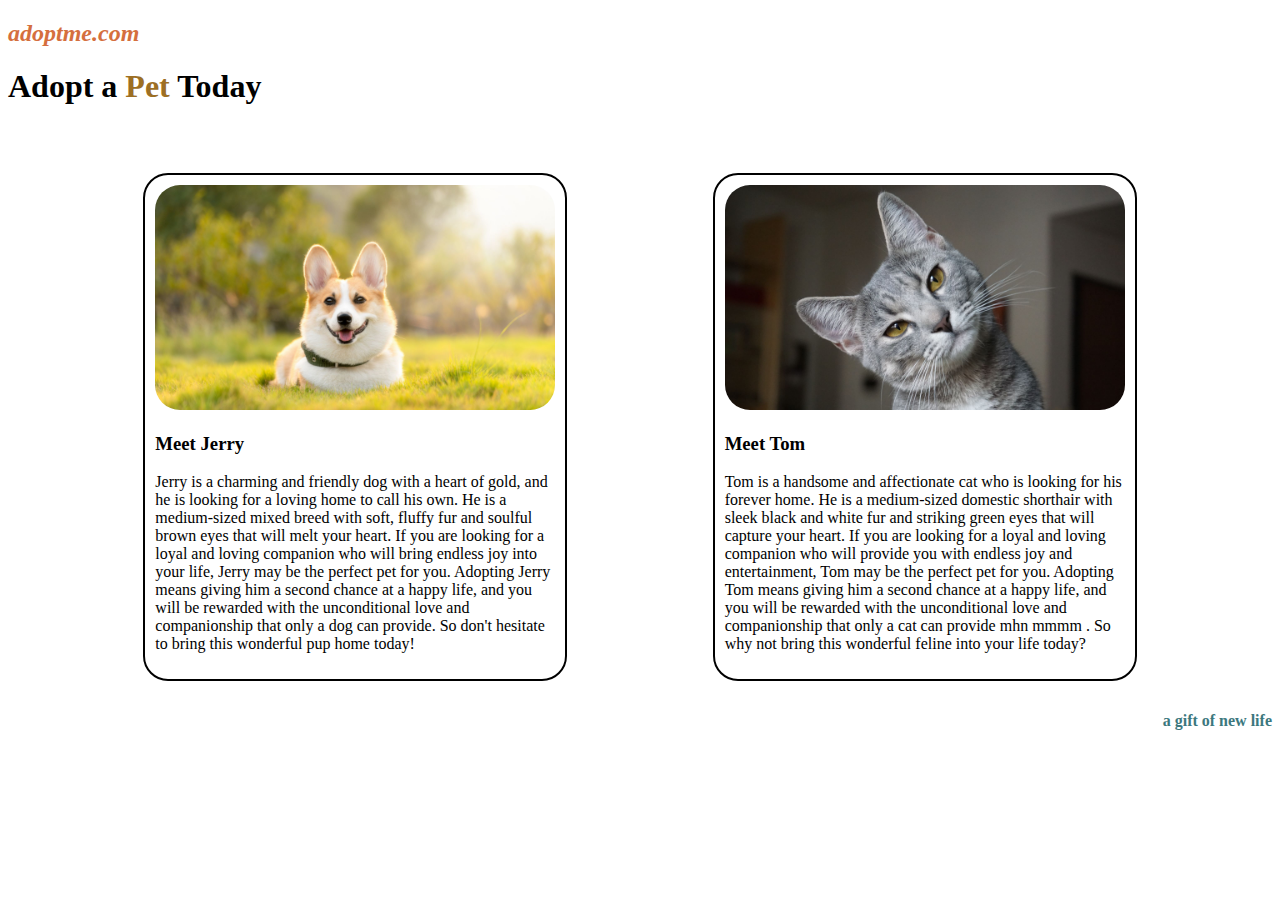
<file: index.html>
<!DOCTYPE html>
<html lang="en">
  <head>
    <meta charset="UTF-8" />
    <meta http-equiv="X-UA-Compatible" content="IE=edge" />
    <meta name="viewport" content="width=device-width, initial-scale=1.0" />
    <title>CSS</title>
    <link rel="stylesheet" href="adopt.css" />
  </head>
  <body>
    <h2><i>adoptme.com</i></h2>
    <h1>Adopt a <span>Pet</span> Today</h1>
    <br /><br />
    
    <div id="pets">
      <div class="card">
        <img src="dog.jpg" alt="jerry" />
        <h3>Meet Jerry</h3>
        
        <p>
          Jerry is a charming and friendly dog with a heart of gold, and he is
          looking for a loving home to call his own. He is a medium-sized mixed
          breed with soft, fluffy fur and soulful brown eyes that will melt your
          heart. If you are looking for a loyal and loving companion who will
          bring endless joy into your life, Jerry may be the perfect pet for
          you. Adopting Jerry means giving him a second chance at a happy life,
          and you will be rewarded with the unconditional love and companionship
          that only a dog can provide. So don't hesitate to bring this wonderful
          pup home today!
        </p>
      </div>
      
      
      <div class="card">
        <img src="cat.jpg" alt="tom" />
        <h3>Meet Tom</h3>
        <p>
          Tom is a handsome and affectionate cat who is looking for his forever
          home. He is a medium-sized domestic shorthair with sleek black and
          white fur and striking green eyes that will capture your heart. If you
          are looking for a loyal and loving companion who will provide you with
          endless joy and entertainment, Tom may be the perfect pet for you.
          Adopting Tom means giving him a second chance at a happy life, and you
          will be rewarded with the unconditional love and companionship that
          only a cat can provide mhn mmmm . So why not bring this wonderful
          feline into your life today?
        </p>
      </div>
    </div>
  
    <h4>a gift of new life</h4>
  </body>
</html>
</file>
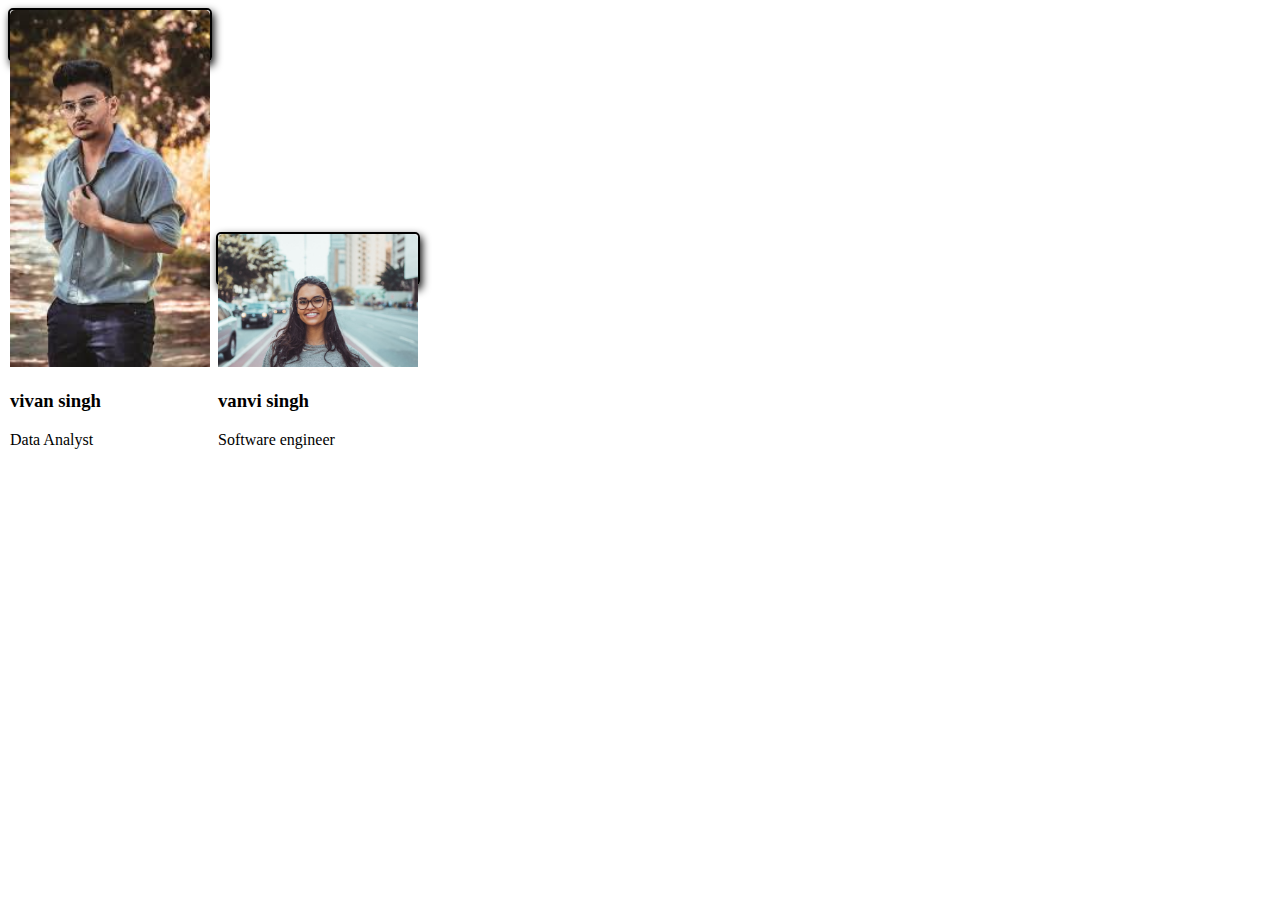
<file: card_effect.html>
<!DOCTYPE html>
<html lang="en">
<head>
    <meta charset="UTF-8">
    <meta name="viewport" content="width=device-width, initial-scale=1.0">
    <title>Document</title>
    <link rel="Stylesheet" href="card.css"/>
</head>
<body>
    <div class="card">
        <img src="man.jpg"alt="man"/>
        <div class="desc">
            <h3>vivan singh</h3>
            <p>Data Analyst</p>

        </div>
    </div>
    <div class="card">
        <img src="woman.jpg"alt="woman"/>
        <div class="desc">
            <h3>vanvi singh</h3>
            <p>Software engineer</p>
</div>
        </div>
</body>
</html>
</file>
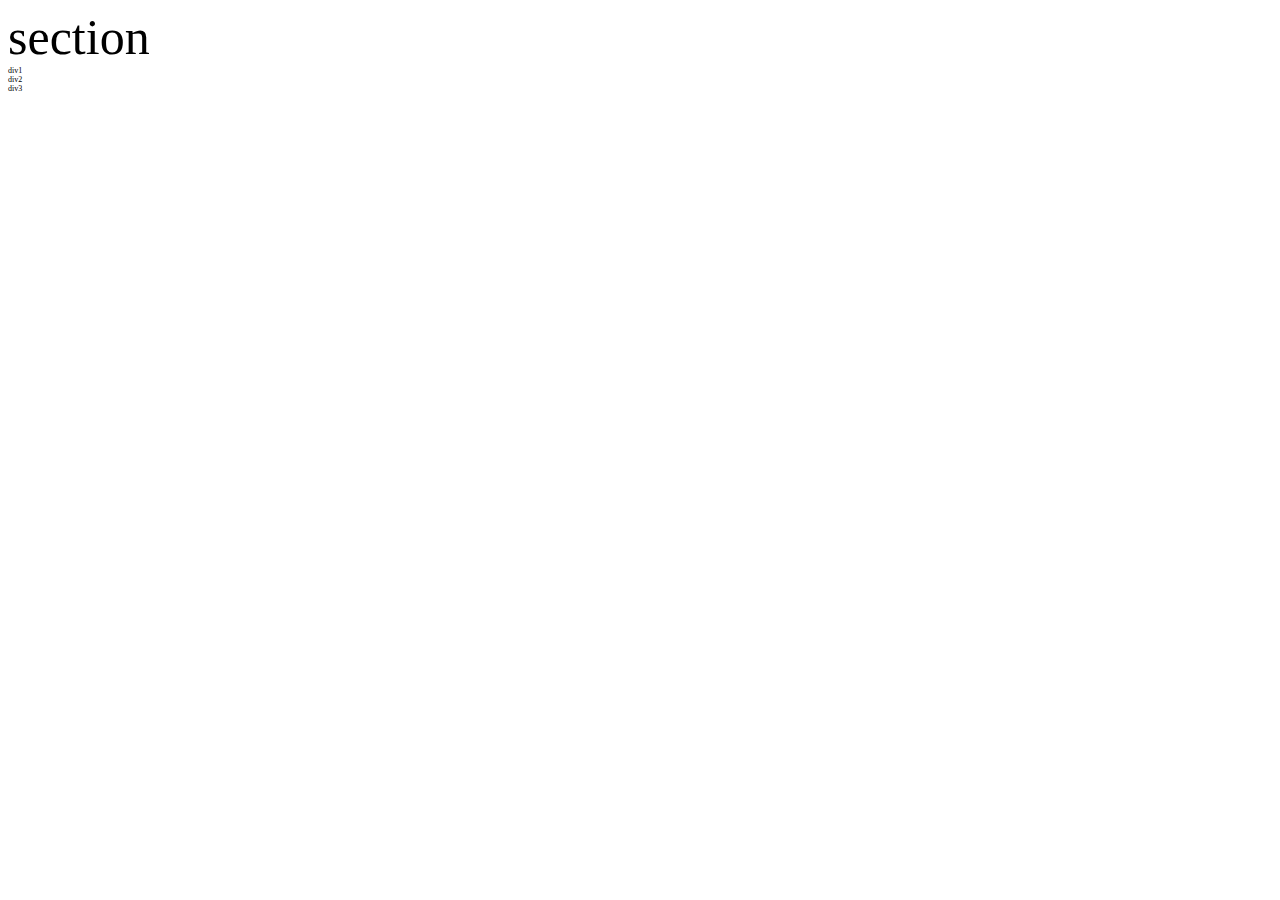
<file: em.html>
<!DOCTYPE html>
<html lang="en">
<head>
    <meta charset="UTF-8">
    <meta name="viewport" content="width=device-width, initial-scale=1.0">
    <title>Document</title>
    <link rel="Stylesheet" href="em.css"/>
</head>
<body>
<section>
    section
    <div>
        div1
        <div>
            div2
            <div>
                div3

            </div>
        </div>
    </div>
</section>
</body>
</html>
</file>
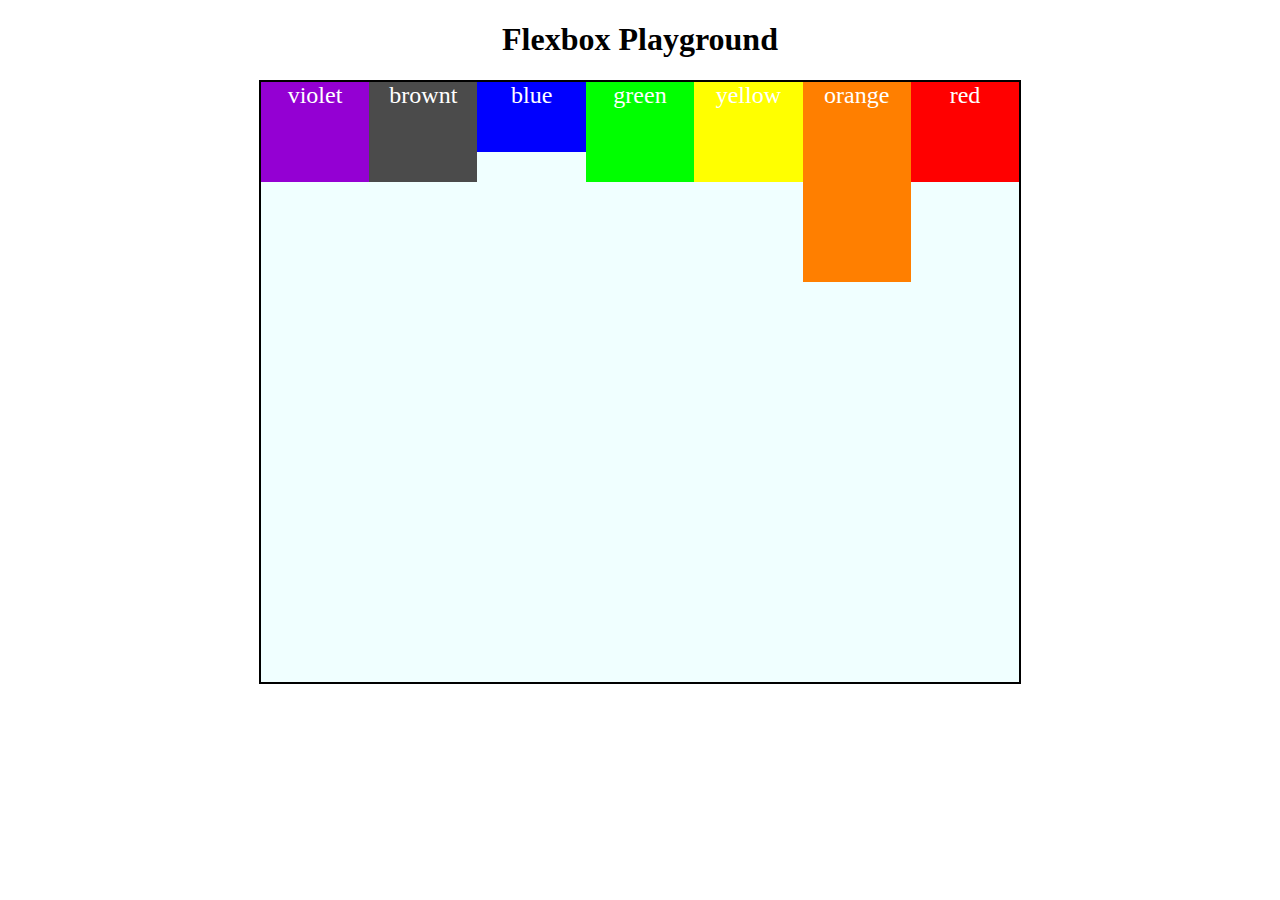
<file: flexbox.html>
<!DOCTYPE html>
<html lang="en">
<head>
    <meta charset="UTF-8">
    <meta name="viewport" content="width=device-width, initial-scale=1.0">
    <title>Document</title>
    <link rel="Stylesheet" href="flexbox.css"/>
</head>
<body>
    <h1>Flexbox Playground</h1>
    <div id="container">
        <div style="background-color: #9400d3">violet</div>
        <div style="background-color: #4b4b4b">brownt</div>
        <div  id="blue"style="background-color: #0000ff;height:70px">blue</div>
        <div style="background-color: #00ff00">green</div>
        <div style="background-color: #ffff00">yellow</div>
        <div
        id="org"
         style="background-color: #ff7f00;height:200px">orange</div>
        <div style="background-color: #ff0000">red</div>
    </div>    
</body>
</html>
</file>
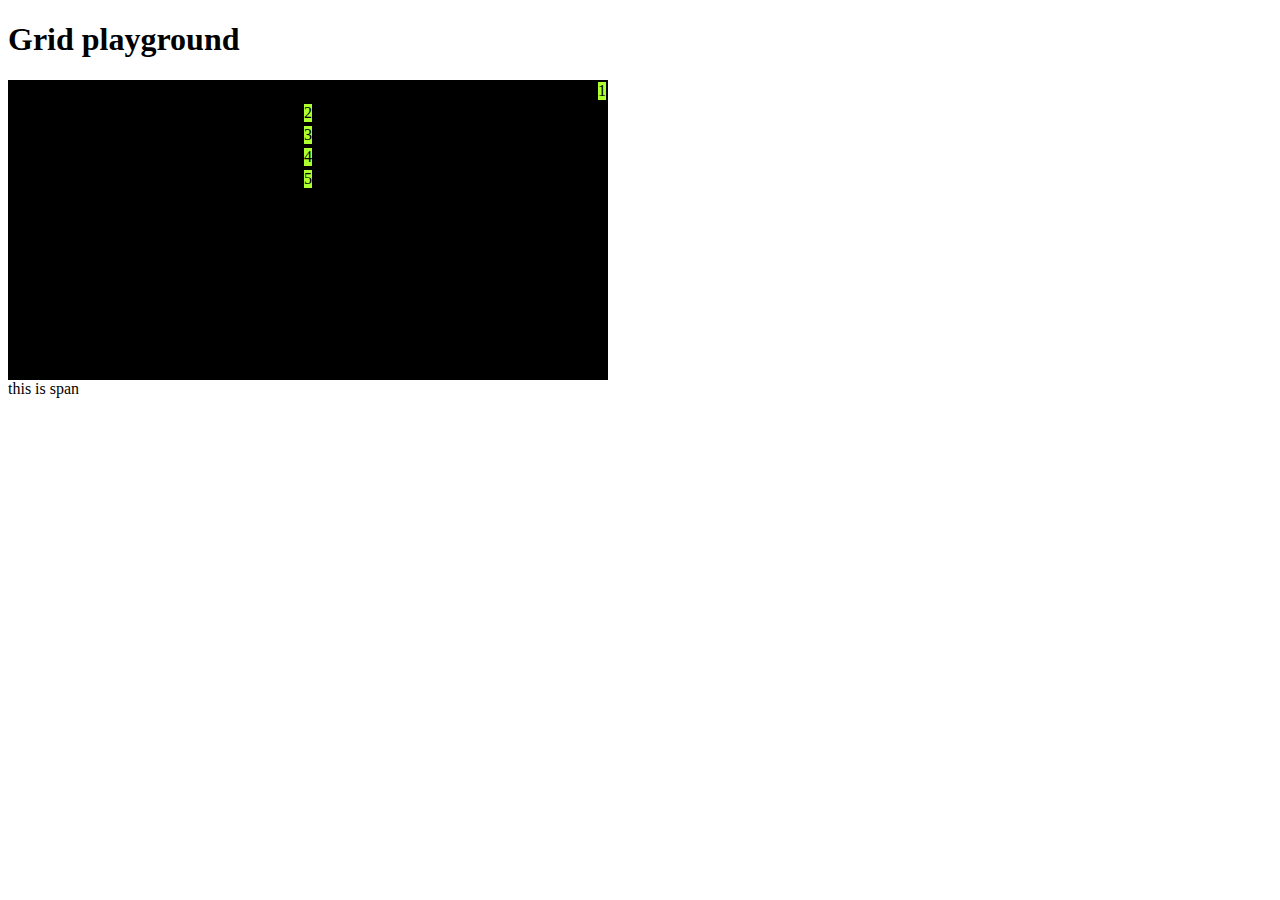
<file: grid.html>
<!DOCTYPE html>
<html lang="en">
<head>
    <meta charset="UTF-8">
    <meta name="viewport" content="width=device-width, initial-scale=1.0">
    <title>Document</title>
    <link rel="stylesheet" href="grid.css"/>
</head>
<body>
    <h1> Grid playground </h1>
    <div class="container">
        <div class="item one">1 </div>
        <div class="item two">2</div>
        <div class="item">3</div>
        <div class="item">4</div>
        <div class="item">5</div>
    </div>
    <span>this is span</span></span>
</body>
</html>
</file>
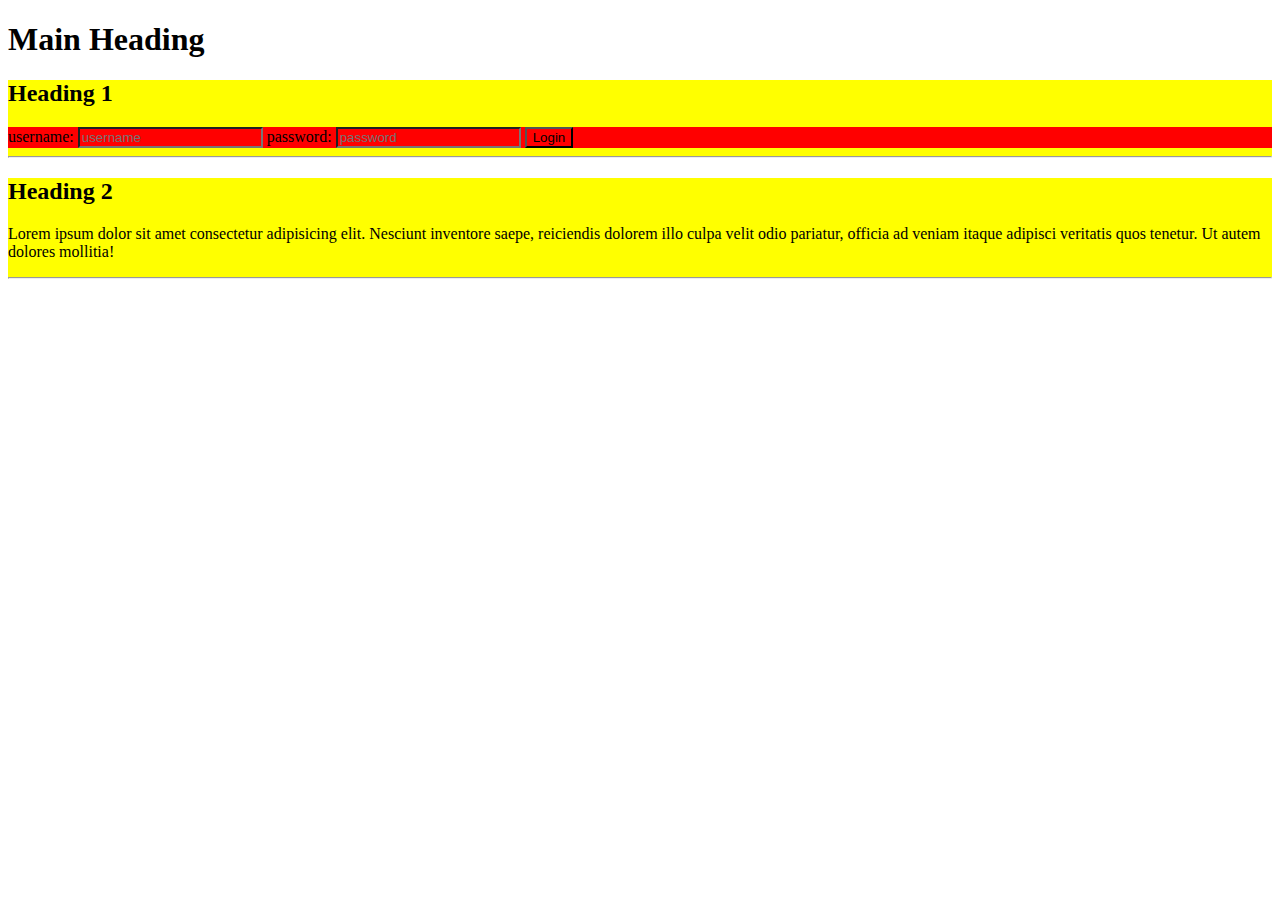
<file: inheritance_demo.html>
<!DOCTYPE html>
<html lang="en">
  <head>
    <meta charset="UTF-8" />
    <meta http-equiv="X-UA-Compatible" content="IE=edge" />
    <meta name="viewport" content="width=device-width, initial-scale=1.0" />
    <title>Inheritance Demo</title>
    <link rel="stylesheet" href="inheritance_style.css" />
  </head>
  <body>
    <body>
      <h1>Main Heading</h1>
      <div>
        <h2>Heading 1</h2>
        <form>
          <label>username: </label>
          <input type="text" placeholder="username" />
          <label>password: </label>
          <input type="password" placeholder="password" />
          <button>Login</button>
        </form>
        <hr />
      </div>

      <div>
        <h2>Heading 2</h2>
        <p>
          Lorem ipsum dolor sit amet consectetur adipisicing elit. Nesciunt
          inventore saepe, reiciendis dolorem illo culpa velit odio pariatur,
          officia ad veniam itaque adipisci veritatis quos tenetur. Ut autem
          dolores mollitia!
        </p>
        <hr />
      </div>
   
    </body>
  </body>
</html>
</file>
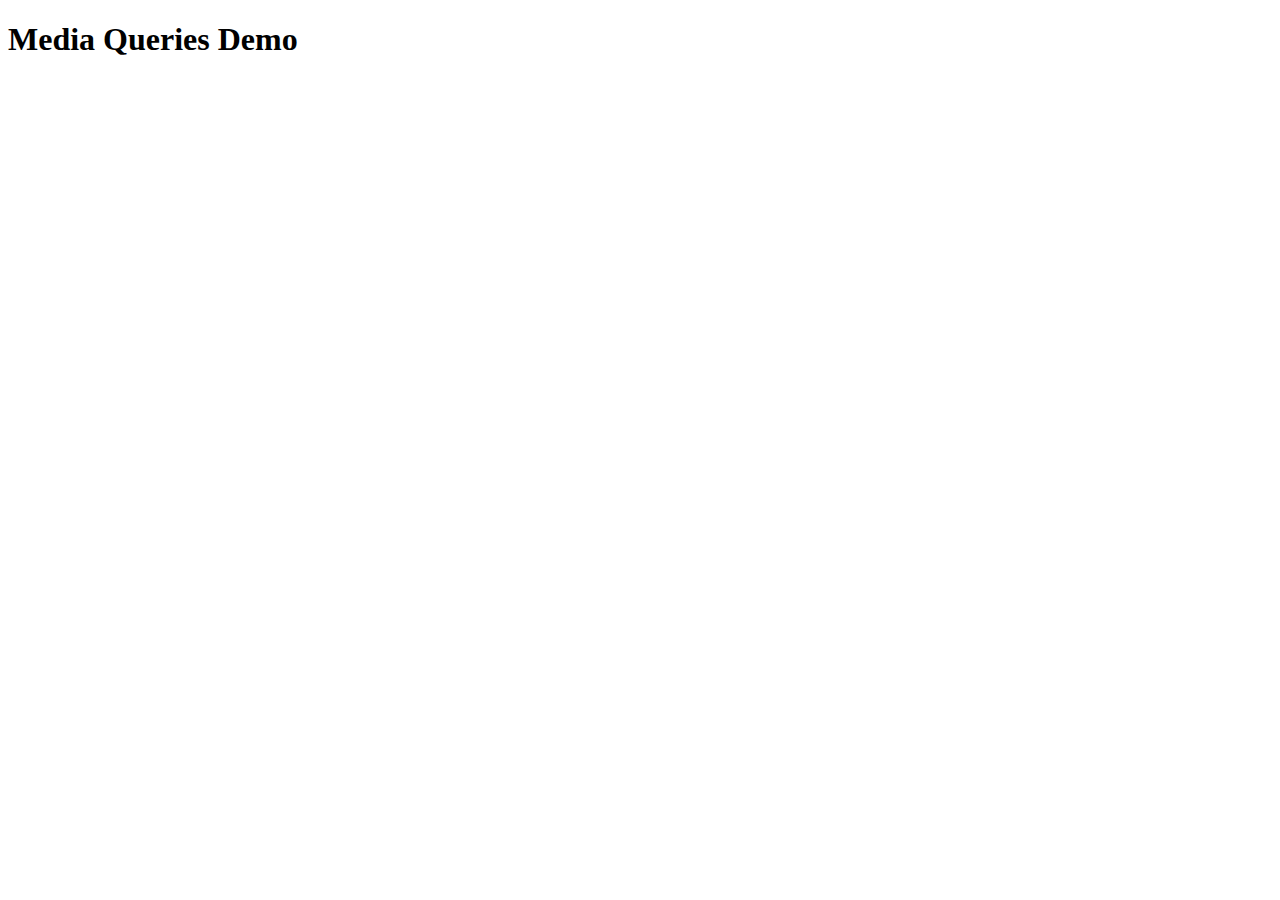
<file: media_queries.html>
<!DOCTYPE html>
<html lang="en">
<head>
    <meta charset="UTF-8">
    <meta name="viewport" content="width=, initial-scale=1.0">
    <title>css</title>
    <link rel="stylesheet" href="style.css"/>

</head>
<body>
    <h1>Media Queries Demo</h1>
</body>
</html>
</file>
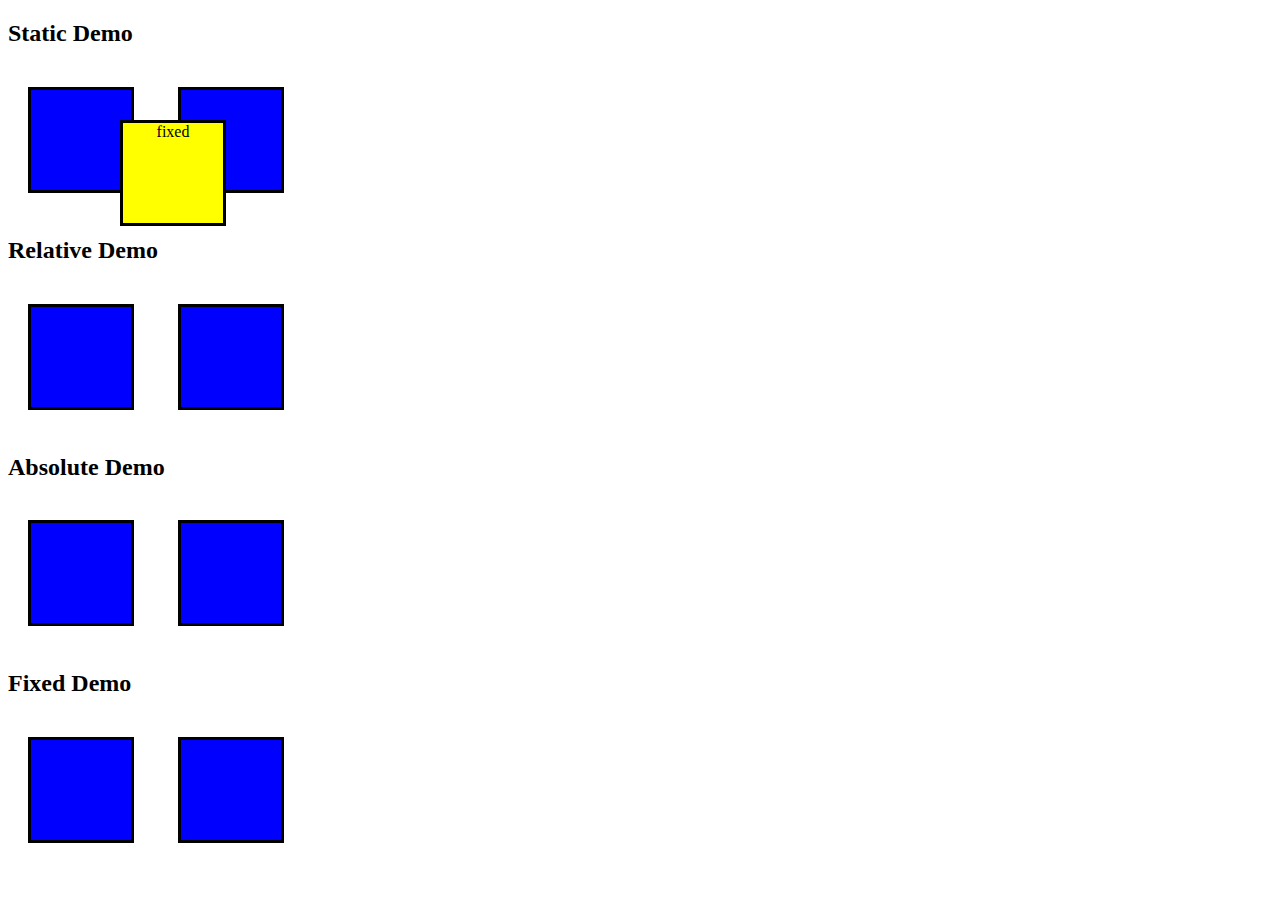
<file: position.html>
<!DOCTYPE html>
<html lang="en">
<head>
    <meta charset="UTF-8">
    <meta name="viewport" content="width=device-width, initial-scale=1.0">
    <title>Document</title>
    <link rel ="stylesheet" href="position.css"/>
</head>
<body>
    <section>
        <h2>Static Demo</h2>
        <div></div>
        <div id="Static"></div>
    </section>
    <section>
        <h2>Relative Demo</h2>
        <div></div>
        <div id="relative "></div>
    </section>
    <section>
        <h2>Absolute Demo</h2>
        <div></div>
        <div id="absolute">absolute</div>
        <div></div>
    </section>
    <section>
        <h2>Fixed Demo</h2>
        <div></div>
        <div id="fixed">fixed</div>
        <div></div>
    </section>
    
</body>
</html>
</file>
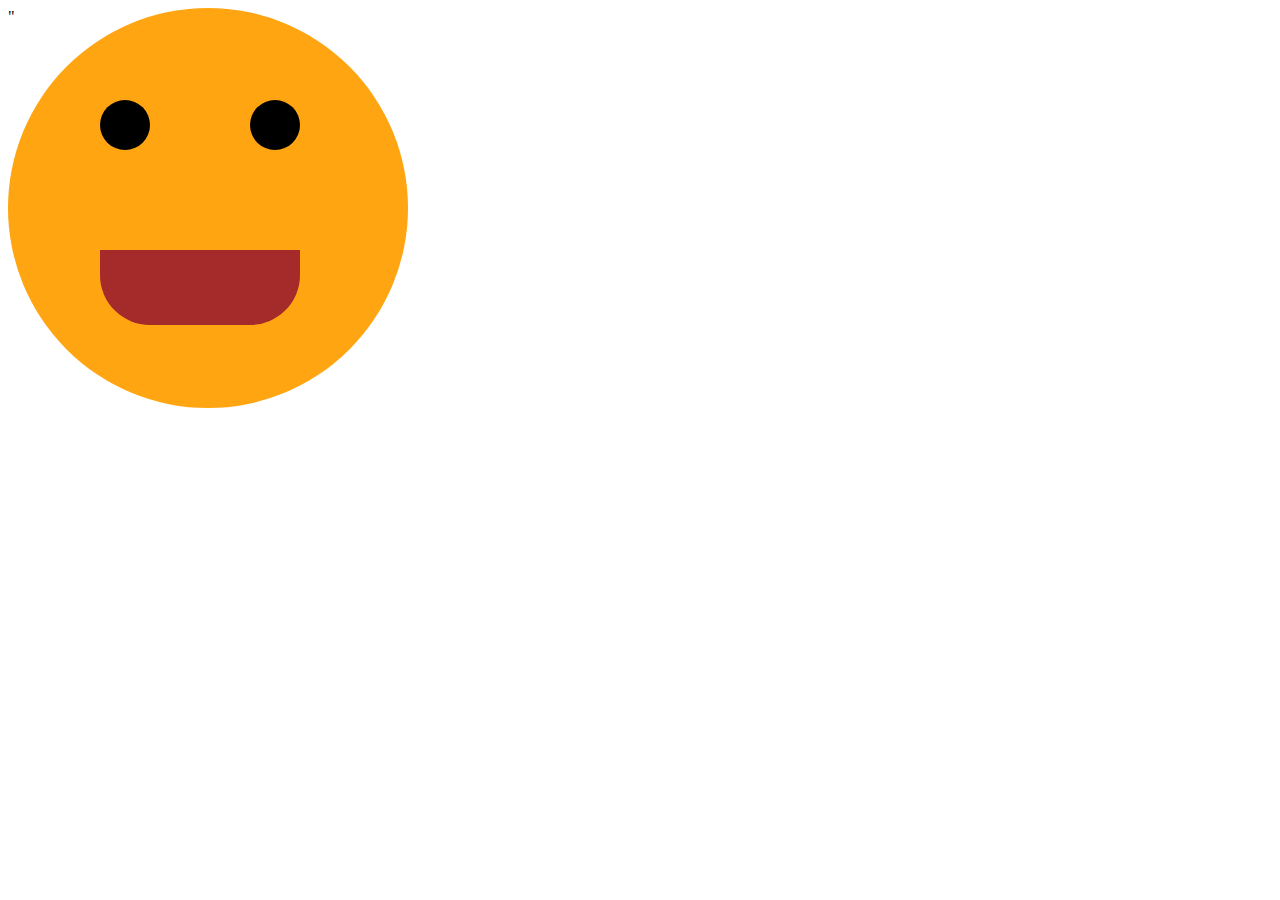
<file: smiley_face.html>
<!DOCTYPE html>
<html lang="en">
<head>
    <meta charset="UTF-8">
    <meta name="viewport" content="width=device-width, initial-scale=1.0">
    <title>Document</title>
    <link rel="stylesheet" href="smiley.css"/>
</head>
<body>
    <div class="face">
        <div class="mouth"></div>
        <div class="eye">
            <div class="left-eye"></div>"
            <div class="right-eye"></div>
        </div>
    </div>
</body>
</html>
</file>
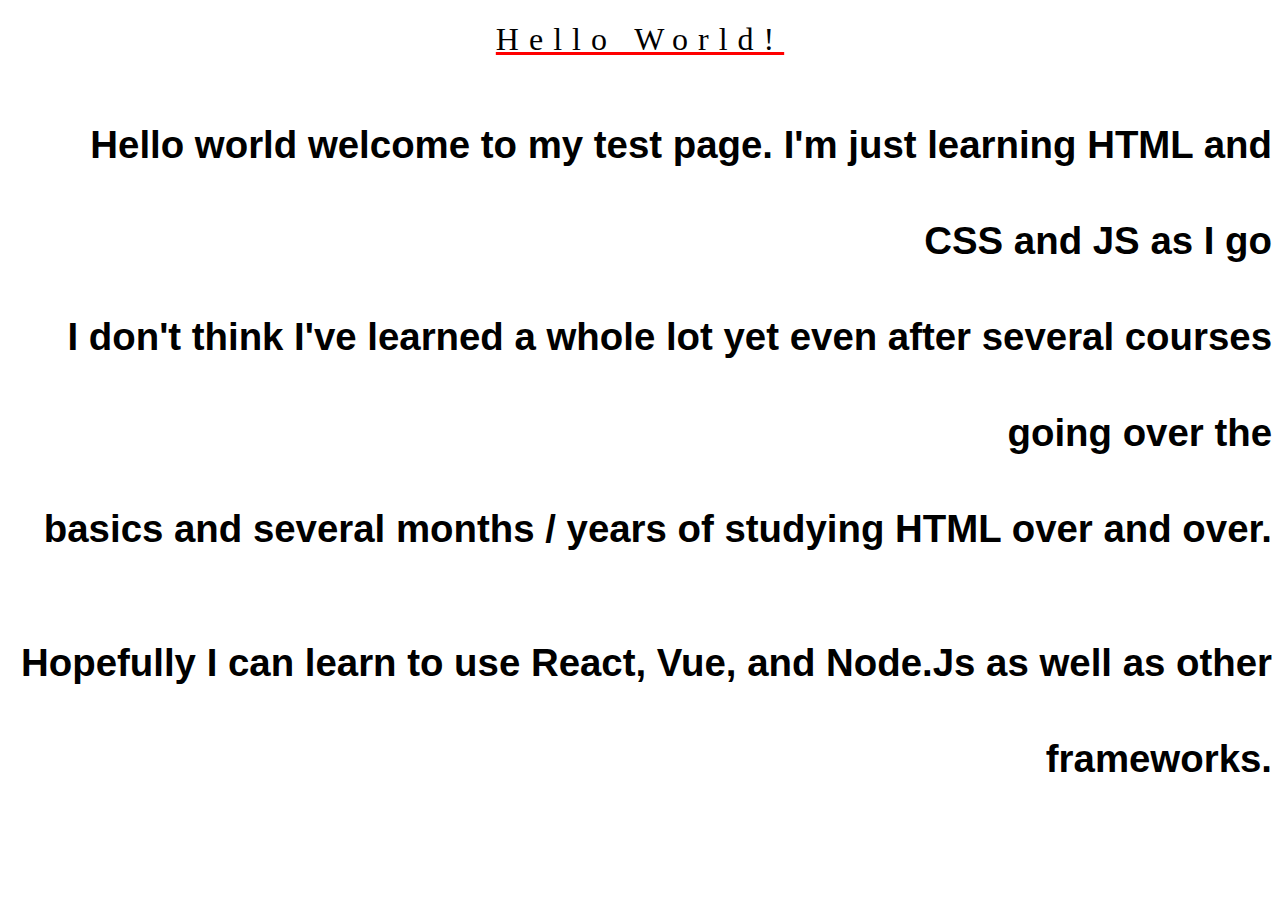
<file: text_align.html>
<!DOCTYPE html>
<html lang="en">
<head>
    <meta charset="UTF-8">
    <meta name="viewport" content="width=device-width, initial-scale=1.0">
    <title>Document</title>
    <link rel="stylesheet" href="text_properties.css"/>
</head>
<body>
    
</body>    
<h1>Hello World!</h1>
<p>
  Hello world welcome to my test page. I'm just learning HTML and CSS and JS as I go <br/>
  I don't think I've learned a whole lot yet even after several courses going over the <br/>
  basics and several months / years of studying HTML over and over.
</p>
<p> Hopefully I can learn to use React, Vue, and Node.Js as well as other frameworks.<br/>
</html>
</file>
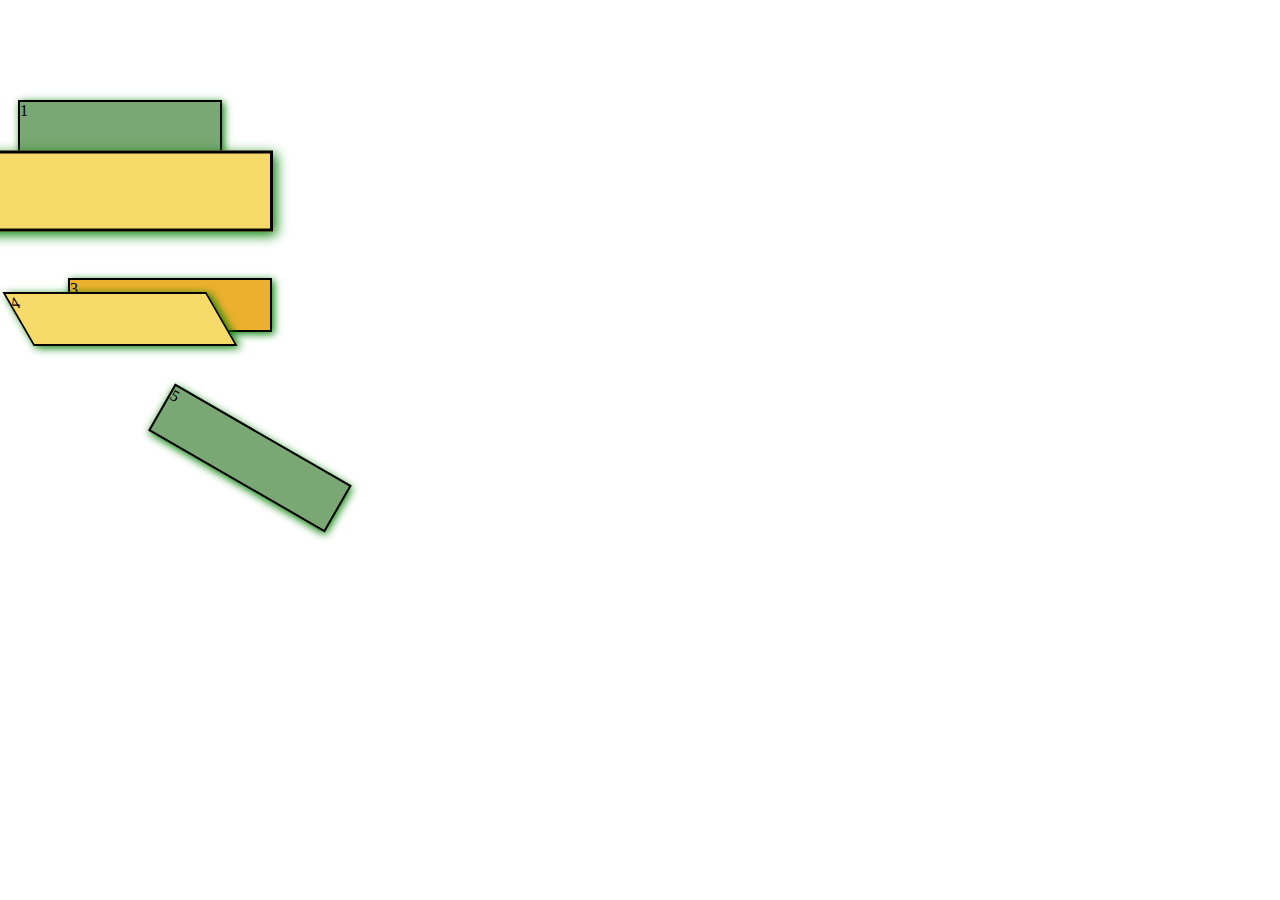
<file: transform.html>
<!DOCTYPE html>
<html lang="en">
<head>
    <meta charset="UTF-8">
    <meta name="viewport" content="width=device-width, initial-scale=1.0">
    <title>Document</title>
    <link rel ="Stylesheet" href="transform.css"/>
</head>
<body>
    <section>
        <div id="one">1</div>
        <div id="two">2</div>
        <div id="three">3</div>
        <div id="four">4</div>
        <div id="five">5</div>
    </section>
</body>
</html>
</file>
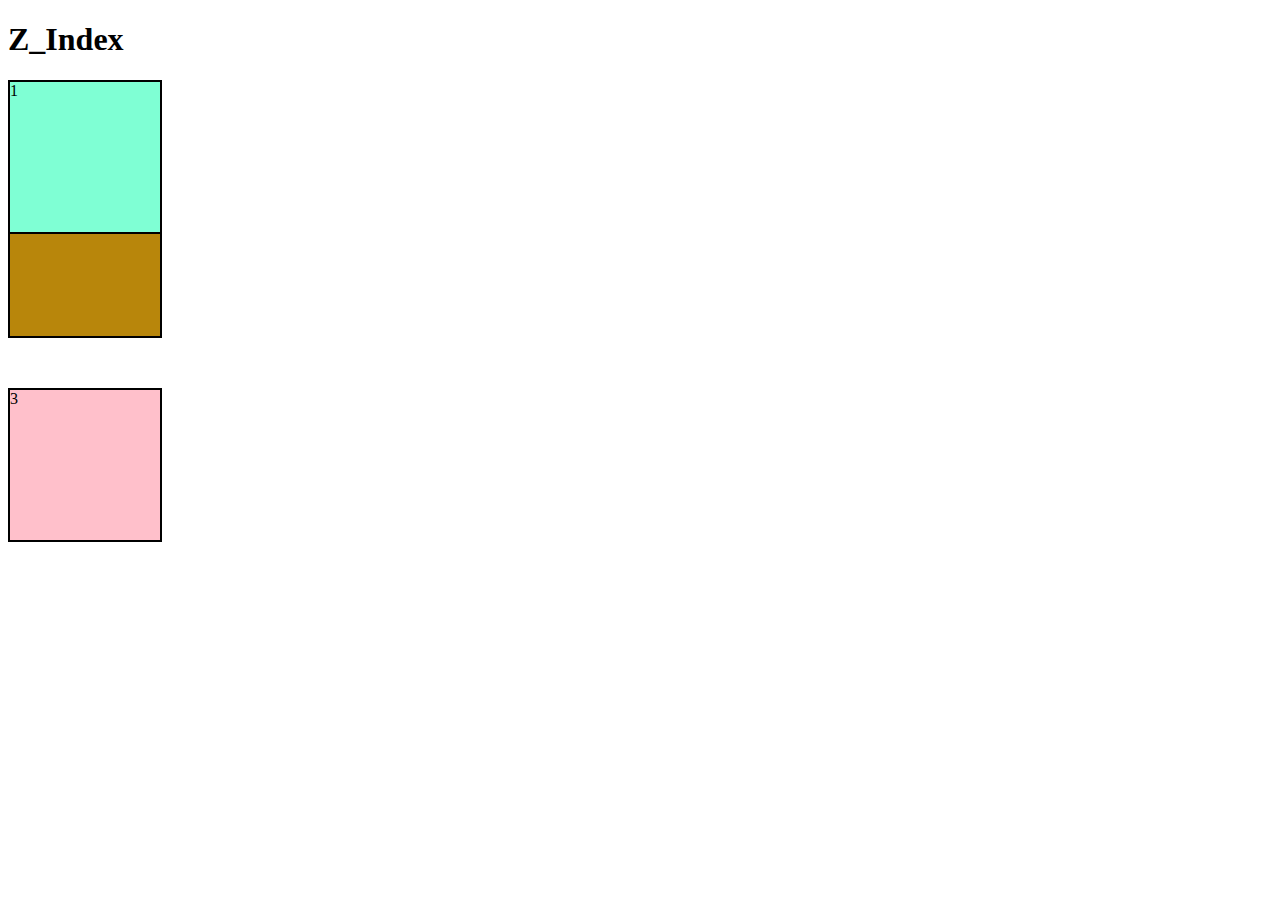
<file: Z-index.html>
<!DOCTYPE html>
<html lang="en">
<head>
    <meta charset="UTF-8">
    <meta name="viewport" content="width=device-width, initial-scale=1.0">
    <title>Document</title>
    <link rel="stylesheet" href="Z_index.css"/>
</head>
<body>
    <h1>Z_Index</h1>
    <div class="box one">1</div>
    <div class="box two">2</div>
    <div class="box three">3</div>
</body>
</html>
</file>
<file: adopt.css>
.card {
  width: 400px;
  border: 2px solid black;
  border-radius: 25px;
  padding: 10px;
  margin: 10px;
}

img {
  width: 100%;
  border-radius: 25px;
}

h2 {
  color: #d56f3e;
}

span {
  color: #9d6f24;
}

h4 {
  text-align: right;
  color: #3c787e;
}

#pets {
  display: flex;
  justify-content: space-evenly;
}
@media(max-width:375px){
#pets{
  flex-wrap:wrap;
  
}

}
</file>
<file: card.css>
.card{
    width:200px;
    height:50px;
    border:2px solid black;
display: inline-block;
margin:10pxl;
border-radius: 5px;
box-shadow:2px 4px 8px black ;
transition :2s;
}

.des{
    padding: 0 2px 0 2px;
}
img{
    width:100%;
    border-radius:5px 5px 0 0;
}
.card:hover{
box-shadow:0 8px 10px goldenrod;
}
</file>
<file: em.css>
#outer{
    height:400px;
    width:400px;
    border:2px solid black;
background-color: brown;
font-size:10px;
}
#inner{
    height:100px;
    width:100px;
    background-color: blueviolet;
    font-size:3em;
    padding:1em;

}
button{
    font-size: 50px;
    border-radius: 15px;
    border: 10px solid green ;
    padding-left:1em;
    padding-right:1 em;
}
section{
    font-size: 50px;
}
div{
    font-size: 0.5rem;
}
</file>
<file: flexbox.css>
#container{
    height:600px;
    width:60%;
    background-color: azure;
    margin:10px auto;
    border:2px solid black;
display: flex;
flex-direction: row ;
justify-content: flex-start;
/*flex-wrap: wrap;*/
/*align-items:baseline;*/
align-content: flex-start;
}
#org{
    align-self:baseline;
  /*  flex-basis: 300px;*/
  /*flex-grow:1;*/
  /*min-width: 400px;*/
  flex-grow: 2
}
#blue{
   /* flex-basis: 400px;*/
   /*flex-grow:2;*/
   flex-shrink:1 ;
}
h1{
    text-align:center;
}
#container div{
    height:100px; 
    width:300px;
    color:white;
    text-align: center;
font-size: 1.5em;
}
</file>
<file: grid.css>
.container{
    width:600px;
    height:300px;
    background-color: black;
    display: inliene-grid;
   /* grid-template-rows: 80px 80px 80px;
    grid-template-columns:auto auto auto;*/
   
    grid-template-rows: repeat(5,1fr,20px);
    grid-template-columns: repeat(3,1fr);
  /*  row-gap:10px;
    column-gap: 20px;*/
    grid-gap:10px 30px;
    justify-items: center;
    align-items:center;
}.item{
   /* width:100px;
    height:50px;*/
    background-color: greenyellow;
    border:2px solid black;
    text-align:centre; 
}  
.one{
   /* grid-column-start:1;
    grid-column-end: 3;*/
/*  grid-column:1/4;*/
grid-column: 1/span 2;
justify-self: end;
align-self:start;
;
}
.two{
    grid-row-start: 1;
    grid-row-end:3;
    grid-row:2/3;
}
</file>
<file: inheritance_style.css>
div{
    background-color:yellow;

}
form{
    background-color: red;
}
input{
    background-color: inherit;
}
button{
    background-color: inherit;
}
button:hover{
    background-color: blue;
}
</file>
<file: style.css>
div{
    width:200px;
    height: 200px;
    background-color: #7aa874;
    margin:10px auto;
    background-image:url("flower.jpg") ; 
    background-size: contain;
}
</file>
<file: position.css>
div{
    height:100px;
    width: 100px;
    background-color: blue;
    text-align: center;
    border:3px solid black;
    margin :20px;
    display: inline-block;
}
#static {
    background-color: yellow;
    position:static;
    top:100px;
    left:100px;
}
#relative {
    background-color: yellow;
    position:realative;
    top:100px;
    left:100px;
}

#absolute {
    background-color: yellow;
    position:absolute;
    top:100px;
    left:100px;
}
#fixed {
    background-color: yellow;
    position:fixed;
    top:100px;
    left:100px;
}
</file>
<file: smiley.css>
.face{
    width:400px;
    height:400px;
    background-color: #ffa511;
    border-radius:50%;
}
.mouth{
    width:200px;
    height:75px;
    background-color: brown;
    border-radius: 0  0 50px 50px;
    position:absolute;
    top:250px;
left: 100px;
}
.left-eye,
.right-eye{
    width:50px;
    height:50px;
    border-radius:50%;
    background-color: black;
    display:inline-block;
    position: absolute;
    left:100px;
    top:100px;

}
.right-eye{
    left:250px;
}
</file>
<file: text_properties.css>
h1{
    font-family:cpperplate;
    letter-spacing:10px;
    text-align:center;
    text-decoration:red underline
}
p{
    font-size:3cqw;
    font-weight:bold;
    text-align:right;
    line-height:2.5;
    font-family:arial;
}
h2{
    text-decoration: wavy overline ;
    text-align:left;
}
h3{
    text-align:justify;
}
h1{
    font-weight:normal;
}
button{
    font-decoration:line-through;
}
</file>
<file: transform.css>
section{
    margin-top:100px;

}
div{
    width:200px;
    height:50px;
    text-align:centre;
    background-color: #7aa874;
    border: 2px solid black;
    margin:10px;
    box-shadow: 2px 2px 8px green;

}
div:nth-of-type(2n){
    background-color: #f7db6a;
}
div:nth-of-type(3n){
    background-color: #ebb02d;
}
/*transform*/
#one{
    transform:rotate(360deg);
}
#two{
    transform:scale(1.5);
}
#three{
    transform: translate(50px,50px);
}
#four{
    transform: skew(30deg);
}
#five{
    transform: rotate(30deg) translate(150px);
}
</file>
<file: Z_index.css>
.box{
    height: 150px;
    width:150px;
    border:2px solid black;
    background-color: pink;

}
.one{
    background-color: aquamarine;
    position:relative;
    z-index:3 ;

}
.two{
    background-color: darkgoldenrod;
    position:relative;
    bottom:50px; 
    z-index:0;
}
</file>
